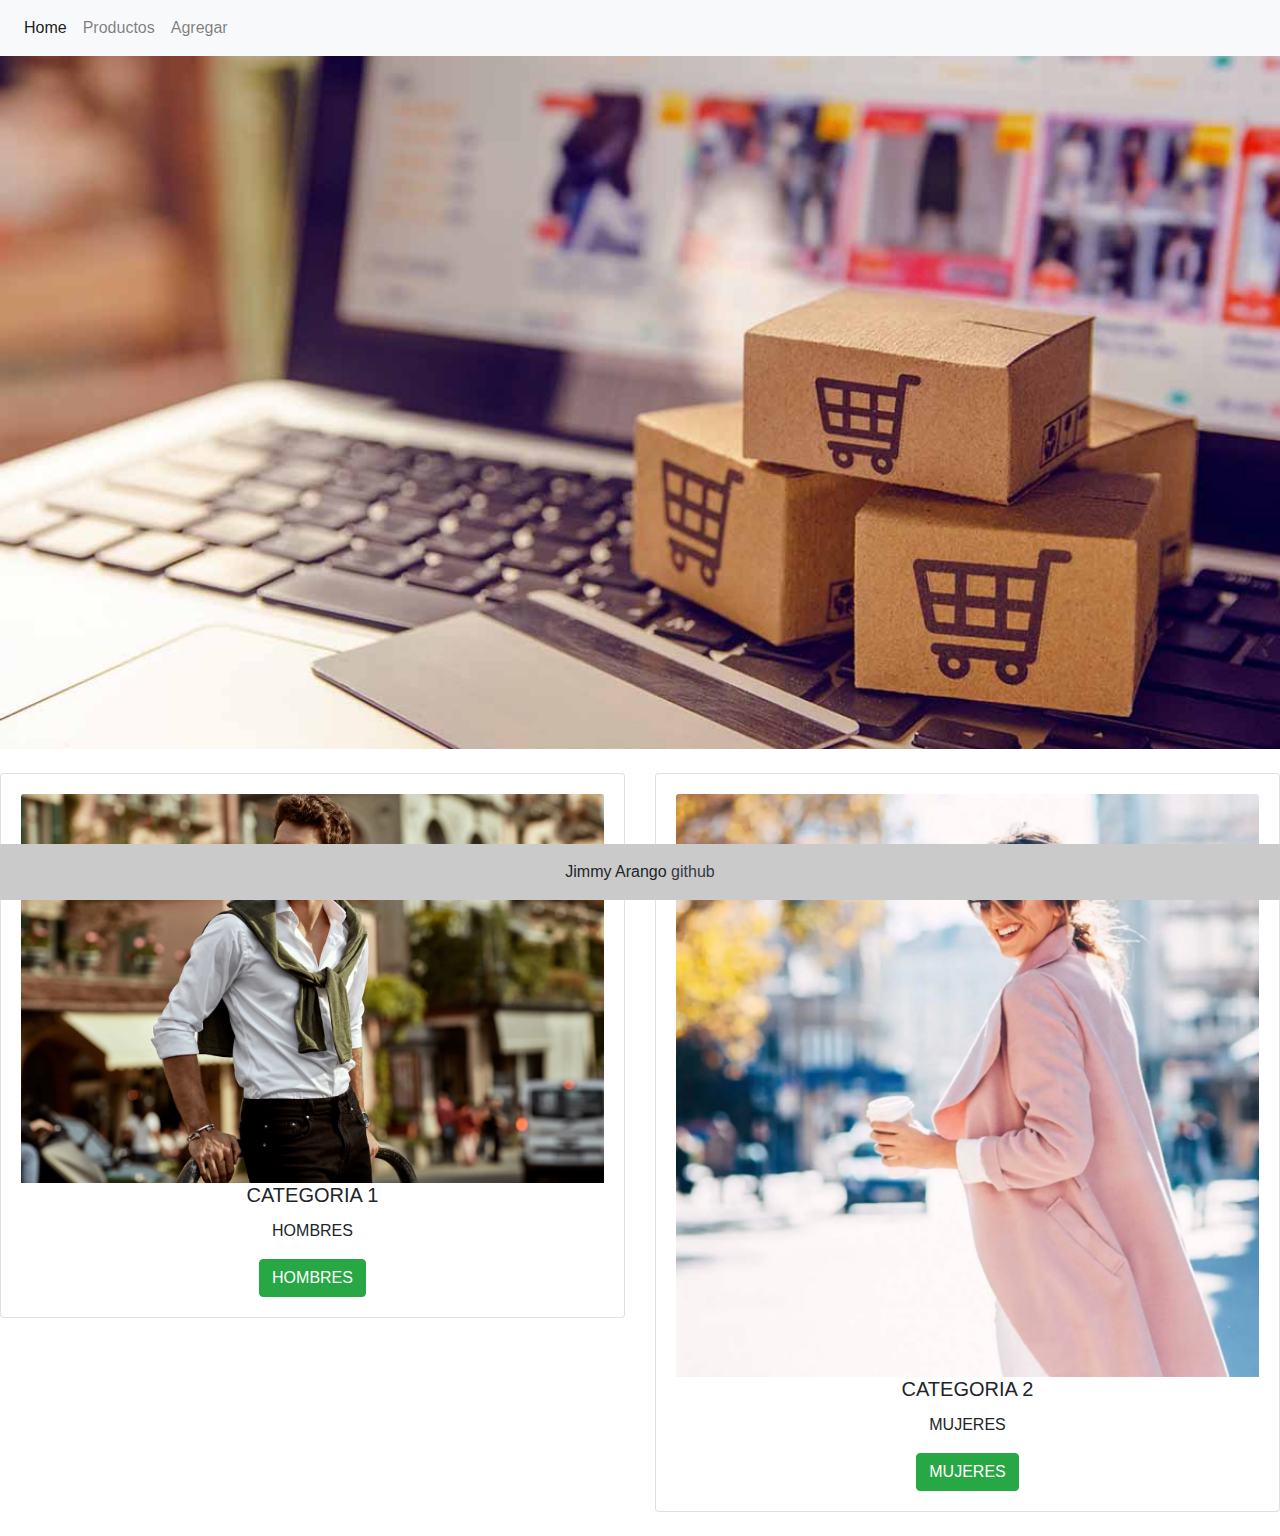
<file: index.html>
<!DOCTYPE html>
<html lang="es">
  <head>
    <meta charset="UTF-8">
  <meta http-equiv="X-UA-Compatible" content="IE=edge">
  <meta name="viewport" content="width=device-width, initial-scale=1.0">

  <script src="https://code.jquery.com/jquery-3.2.1.slim.min.js" integrity="sha384-KJ3o2DKtIkvYIK3UENzmM7KCkRr/rE9/Qpg6aAZGJwFDMVNA/GpGFF93hXpG5KkN" crossorigin="anonymous"></script>
  <script src="https://cdn.jsdelivr.net/npm/popper.js@1.12.9/dist/umd/popper.min.js" integrity="sha384-ApNbgh9B+Y1QKtv3Rn7W3mgPxhU9K/ScQsAP7hUibX39j7fakFPskvXusvfa0b4Q" crossorigin="anonymous"></script>
  <script src="https://cdn.jsdelivr.net/npm/bootstrap@4.0.0/dist/js/bootstrap.min.js" integrity="sha384-JZR6Spejh4U02d8jOt6vLEHfe/JQGiRRSQQxSfFWpi1MquVdAyjUar5+76PVCmYl" crossorigin="anonymous"></script>

  <link rel="stylesheet" href="https://cdn.jsdelivr.net/npm/bootstrap@4.0.0/dist/css/bootstrap.min.css" integrity="sha384-Gn5384xqQ1aoWXA+058RXPxPg6fy4IWvTNh0E263XmFcJlSAwiGgFAW/dAiS6JXm" crossorigin="anonymous">
  
  <link rel="stylesheet" type="text/css" href="../styles/index.css" />
  <title>Ecommerce JavaScript</title>
  </head>

  <body>
    
    <div id="containerNav"></div>

    <div>
      <img src="./images/melhor-plataforma-ecommerce.jpg" width="100%" height="150%">
    </div><br>

    <div class="row">
        <div class="col-sm-6">
          <div class="card">
            <div class="card-body text-center">
              <img class="card-img-top img-fluid" src="./images/ACCESORIOS.webp" alt="Card image cap">
              <h5 class="card-title">CATEGORIA 1</h5>
              <p class="card-text">HOMBRES</p>
              <a href="./pages/productosHombres.html" class="btn btn-success" id="productosHombres">HOMBRES</a>
            </div>
          </div>
        </div>
        <div class="col-sm-6">
          <div class="card">
            <div class="card-body text-center">
              <img class="card-img-top img-fluid" src="./images/mujerelegantecualidadesjpg.jpg_423682103.webp" alt="Card image cap">  
              <h5 class="card-title">CATEGORIA 2</h5>
              <p class="card-text">MUJERES</p>
              <a href="./pages/productosMujeres.html" class="btn btn-success" id="productosMujeres">MUJERES</a>
            </div>
          </div>
        </div>
    </div><br>

    <div id="containerFooter"></div>

    <script src="./js/index.js" type="module"></script>
  </body>
</html>
</file>
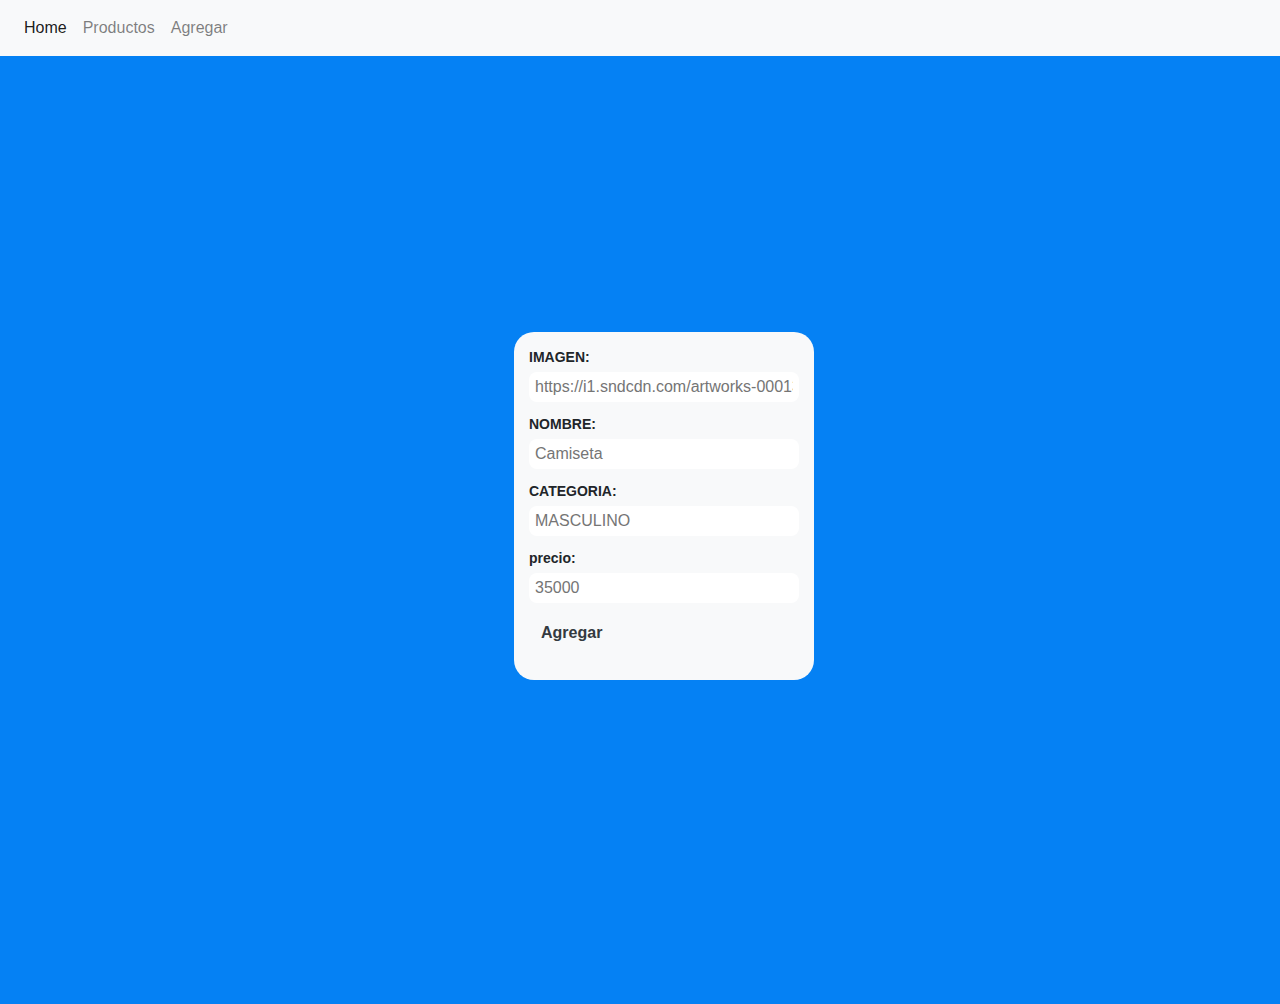
<file: pages/nuevoProducto.html>
<!DOCTYPE html>
<html lang="en">
<head>
    <meta charset="UTF-8">
    <meta http-equiv="X-UA-Compatible" content="IE=edge">
    <meta name="viewport" content="width=device-width, initial-scale=1.0">
    
    <script src="https://code.jquery.com/jquery-3.2.1.slim.min.js" integrity="sha384-KJ3o2DKtIkvYIK3UENzmM7KCkRr/rE9/Qpg6aAZGJwFDMVNA/GpGFF93hXpG5KkN" crossorigin="anonymous"></script>
    <script src="https://cdn.jsdelivr.net/npm/popper.js@1.12.9/dist/umd/popper.min.js" integrity="sha384-ApNbgh9B+Y1QKtv3Rn7W3mgPxhU9K/ScQsAP7hUibX39j7fakFPskvXusvfa0b4Q" crossorigin="anonymous"></script>
    <script src="https://cdn.jsdelivr.net/npm/bootstrap@4.0.0/dist/js/bootstrap.min.js" integrity="sha384-JZR6Spejh4U02d8jOt6vLEHfe/JQGiRRSQQxSfFWpi1MquVdAyjUar5+76PVCmYl" crossorigin="anonymous"></script>

    <link rel="stylesheet" href="https://cdn.jsdelivr.net/npm/bootstrap@4.0.0/dist/css/bootstrap.min.css" integrity="sha384-Gn5384xqQ1aoWXA+058RXPxPg6fy4IWvTNh0E263XmFcJlSAwiGgFAW/dAiS6JXm" crossorigin="anonymous">
    <link rel="stylesheet" href="../styles/formulario.css">
    
    <title>Nuevo Producto</title>
</head>
<body>

    <div id="containerNav"></div>

    <div class="principal">
        <div class="form-container">
            <form id='formulario' class="form form-group bg-light">
                <div>
                    <label for="img" class="label">IMAGEN: </label>
                    <input type="text" id="imagenProducto" placeholder="https://i1.sndcdn.com/artworks-000132781887-n6b3i9-t500x500.jpg" class="input input-dato"/>
                    <label for="nombreProducto" class="label">NOMBRE:</label>
                    <input type="text" id="nombreProducto" placeholder="Camiseta" class="input input-dato"/>
                    <label for="categoria" class="label">CATEGORIA:</label>
                    <input type="text" id="categoriaProducto" placeholder="MASCULINO" class="input input-dato"/>
                    <label for="precio" class="label">precio:</label>
                    <input type="text" id="precioProducto" placeholder="35000" class="input input-dato"/>

                    <button type="submit" class="btn d-flex btn-outline-dark text-center">Agregar</button>
                </div>
            </form>
        </div>
    </div>

    <section id="containerProducts" class="m-5"></section>

    <script src="../js/nuevoProducto.js" type="module" crossorigin="anonymous"></script>
</body>
</html>
</file>
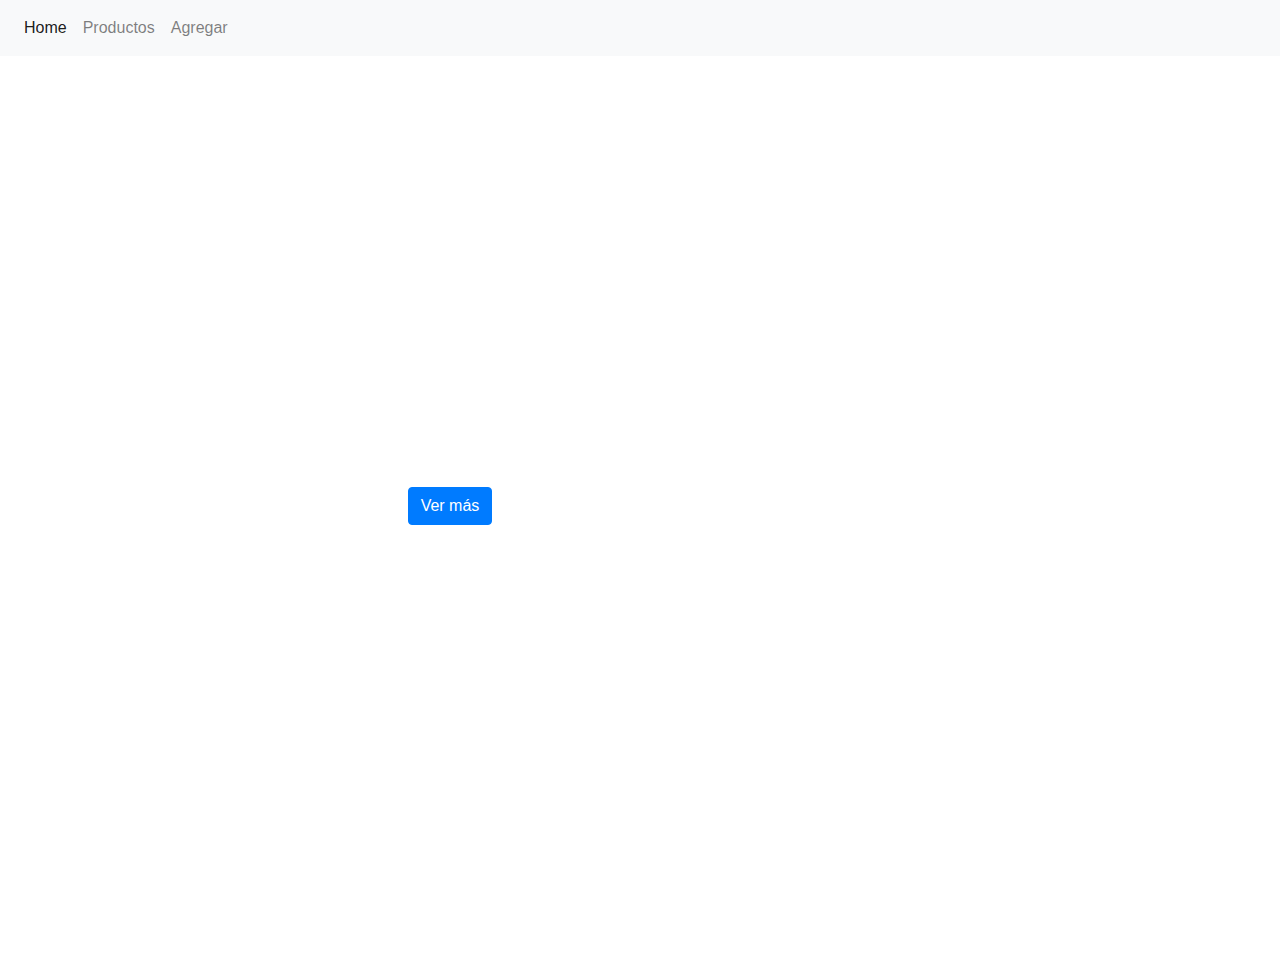
<file: pages/producto.html>
<!DOCTYPE html>
<html lang="en">
<head>
    <meta charset="UTF-8">
    <meta http-equiv="X-UA-Compatible" content="IE=edge">
    <meta name="viewport" content="width=device-width, initial-scale=1.0">

    <script src="https://code.jquery.com/jquery-3.2.1.slim.min.js" integrity="sha384-KJ3o2DKtIkvYIK3UENzmM7KCkRr/rE9/Qpg6aAZGJwFDMVNA/GpGFF93hXpG5KkN" crossorigin="anonymous"></script>
    <script src="https://cdn.jsdelivr.net/npm/popper.js@1.12.9/dist/umd/popper.min.js" integrity="sha384-ApNbgh9B+Y1QKtv3Rn7W3mgPxhU9K/ScQsAP7hUibX39j7fakFPskvXusvfa0b4Q" crossorigin="anonymous"></script>
    <script src="https://cdn.jsdelivr.net/npm/bootstrap@4.0.0/dist/js/bootstrap.min.js" integrity="sha384-JZR6Spejh4U02d8jOt6vLEHfe/JQGiRRSQQxSfFWpi1MquVdAyjUar5+76PVCmYl" crossorigin="anonymous"></script>

    <link rel="stylesheet" href="https://cdn.jsdelivr.net/npm/bootstrap@4.0.0/dist/css/bootstrap.min.css" integrity="sha384-Gn5384xqQ1aoWXA+058RXPxPg6fy4IWvTNh0E263XmFcJlSAwiGgFAW/dAiS6JXm" crossorigin="anonymous">
    <link rel="stylesheet" href="../styles/producto.css">

    <title>Producto</title>
</head>
<body>
    <div id="containerNav"></div>

    <section id="main" class="d-flex justify-content-center align-items-center">
        <!-- Button trigger modal -->
        <button  type="button" class="btn btn-primary" data-bs-toggle="modal" data-bs-target="#exampleModal">
            Ver más
        </button>

        <!-- Modal -->
        <div class="modal fade" id="exampleModal" tabindex="-1" aria-labelledby="exampleModalLabel" aria-hidden="true">
            <div class="modal-dialog">
                <div class="modal-content">
                   
                </div>
            </div>
        </div>
    </section>

    <div id="containerFooter"></div>

    <script src="../js/producto.js" type="module"></script>
    <script src="https://cdn.jsdelivr.net/npm/bootstrap@5.1.3/dist/js/bootstrap.bundle.min.js" integrity="sha384-ka7Sk0Gln4gmtz2MlQnikT1wXgYsOg+OMhuP+IlRH9sENBO0LRn5q+8nbTov4+1p" crossorigin="anonymous"></script>
</body>
</html>
</file>
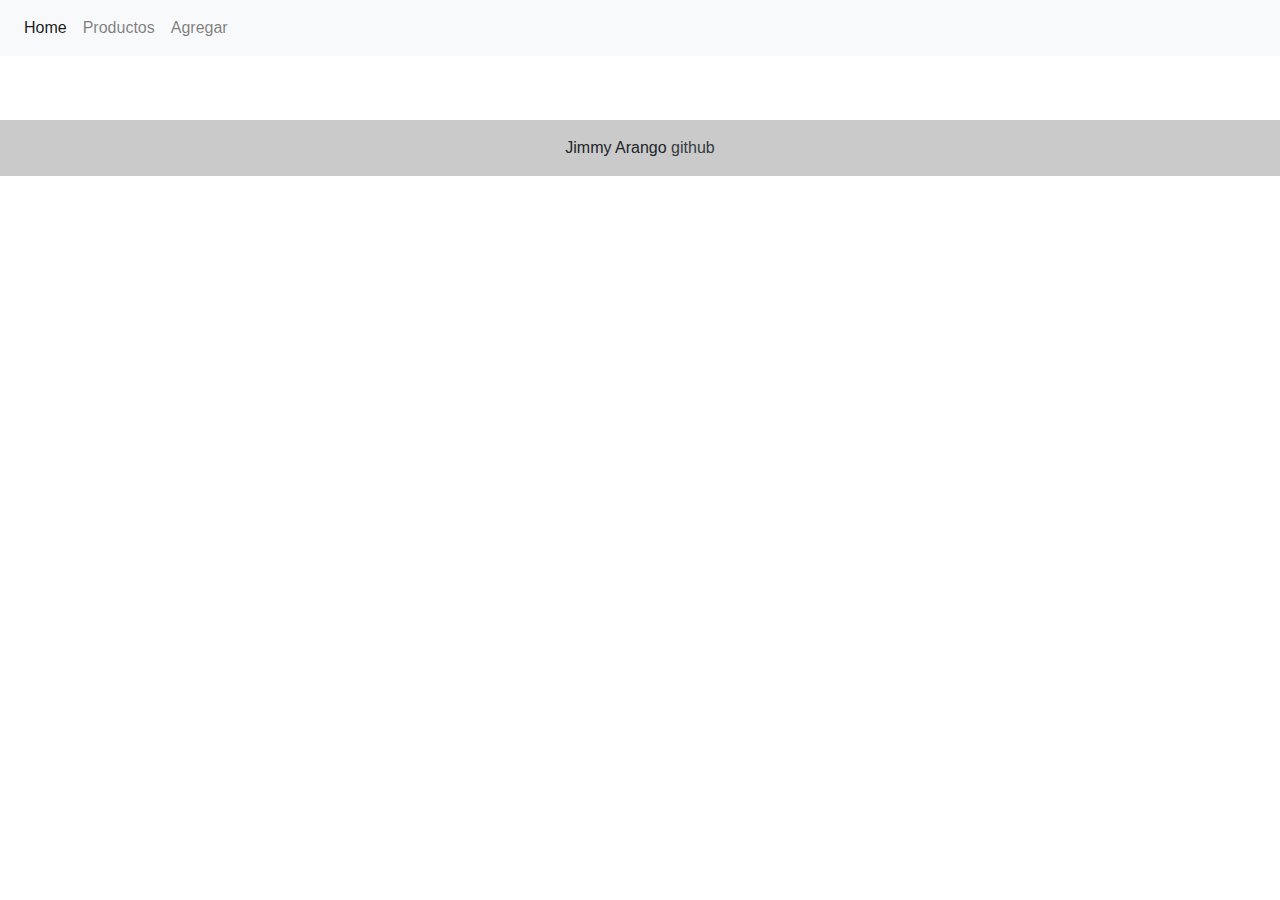
<file: pages/productos.html>
<!DOCTYPE html>
<html lang="en">
<head>
    <meta charset="UTF-8">
    <meta http-equiv="X-UA-Compatible" content="IE=edge">
    <meta name="viewport" content="width=device-width, initial-scale=1.0">
    
    <script src="https://code.jquery.com/jquery-3.2.1.slim.min.js" integrity="sha384-KJ3o2DKtIkvYIK3UENzmM7KCkRr/rE9/Qpg6aAZGJwFDMVNA/GpGFF93hXpG5KkN" crossorigin="anonymous"></script>
    <script src="https://cdn.jsdelivr.net/npm/popper.js@1.12.9/dist/umd/popper.min.js" integrity="sha384-ApNbgh9B+Y1QKtv3Rn7W3mgPxhU9K/ScQsAP7hUibX39j7fakFPskvXusvfa0b4Q" crossorigin="anonymous"></script>
    <script src="https://cdn.jsdelivr.net/npm/bootstrap@4.0.0/dist/js/bootstrap.min.js" integrity="sha384-JZR6Spejh4U02d8jOt6vLEHfe/JQGiRRSQQxSfFWpi1MquVdAyjUar5+76PVCmYl" crossorigin="anonymous"></script>

    <link rel="stylesheet" href="https://cdn.jsdelivr.net/npm/bootstrap@4.0.0/dist/css/bootstrap.min.css" integrity="sha384-Gn5384xqQ1aoWXA+058RXPxPg6fy4IWvTNh0E263XmFcJlSAwiGgFAW/dAiS6JXm" crossorigin="anonymous">

    <title>Productos</title>
</head>
<body>

    <div id="containerNav"></div><br><br>

    <section id="containerProductos" class="m-2 d-flex justify-content-evenly gap-3 row"></section>

    <template id="template">
        <div class="card p-3 col-2 align-items-center">
            <img style="width: 150px; height: 150px;" src="" class="card-img-top" alt="">
            <div class="card-body">
                <p></p>
                <a href="#" class="btn btn-outline-dark w-100"></a>
            </div>
        </div>
    </template>

    <div id="containerFooter"></div>

    <script src="../js/productos.js" type="module"></script>
</body>
</html>
</file>
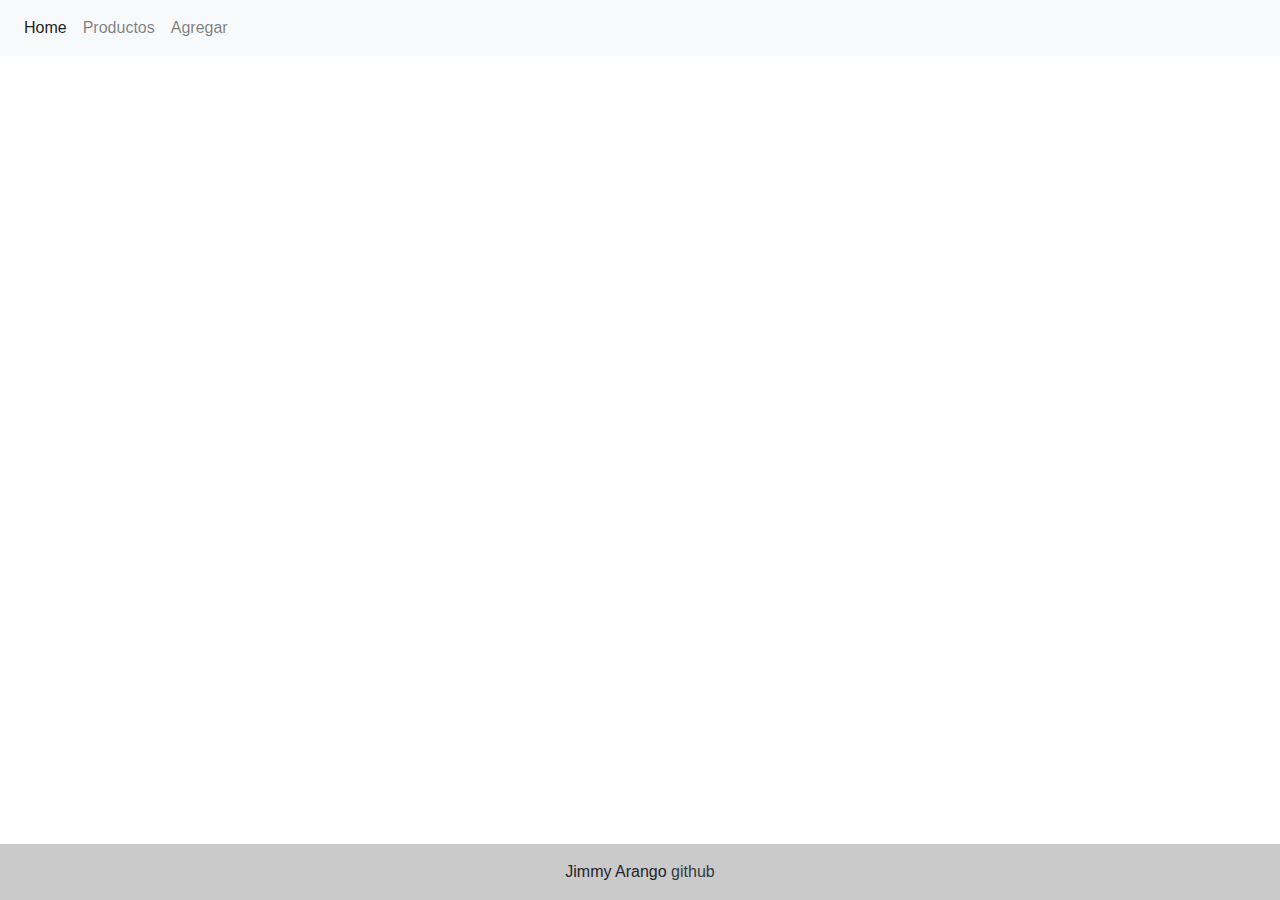
<file: pages/productosHombres.html>
<!DOCTYPE html>
<html lang="es">
  <head>
    <meta charset="UTF-8">
  <meta http-equiv="X-UA-Compatible" content="IE=edge">
  <meta name="viewport" content="width=device-width, initial-scale=1.0">

  <script src="https://code.jquery.com/jquery-3.2.1.slim.min.js" integrity="sha384-KJ3o2DKtIkvYIK3UENzmM7KCkRr/rE9/Qpg6aAZGJwFDMVNA/GpGFF93hXpG5KkN" crossorigin="anonymous"></script>
  <script src="https://cdn.jsdelivr.net/npm/popper.js@1.12.9/dist/umd/popper.min.js" integrity="sha384-ApNbgh9B+Y1QKtv3Rn7W3mgPxhU9K/ScQsAP7hUibX39j7fakFPskvXusvfa0b4Q" crossorigin="anonymous"></script>
  <script src="https://cdn.jsdelivr.net/npm/bootstrap@4.0.0/dist/js/bootstrap.min.js" integrity="sha384-JZR6Spejh4U02d8jOt6vLEHfe/JQGiRRSQQxSfFWpi1MquVdAyjUar5+76PVCmYl" crossorigin="anonymous"></script>

  <link rel="stylesheet" href="https://cdn.jsdelivr.net/npm/bootstrap@4.0.0/dist/css/bootstrap.min.css" integrity="sha384-Gn5384xqQ1aoWXA+058RXPxPg6fy4IWvTNh0E263XmFcJlSAwiGgFAW/dAiS6JXm" crossorigin="anonymous">
  
  <link rel="stylesheet" type="text/css" href="../styles/index.css" />
  <title>Productos Hombres</title>
  </head>

  <body>
    
    <div id="containerNav"></div>

    <section id="containerProductos" class="m-2 d-flex justify-content-evenly gap-3 row"></section>

    <template id="template">
        <div class="card p-3 col-2 align-items-center">
            <img style="width: 150px; height: 150px;" src="" class="card-img-top" alt="">
            <div class="card-body">
                <p></p>
                <a href="#" class="btn btn-outline-dark w-100"></a>
            </div>
        </div>
    </template>

    <div id="containerFooter"></div>

    <script src="../js/productosHombres.js" type="module"></script>
  </body>
</html>
</file>
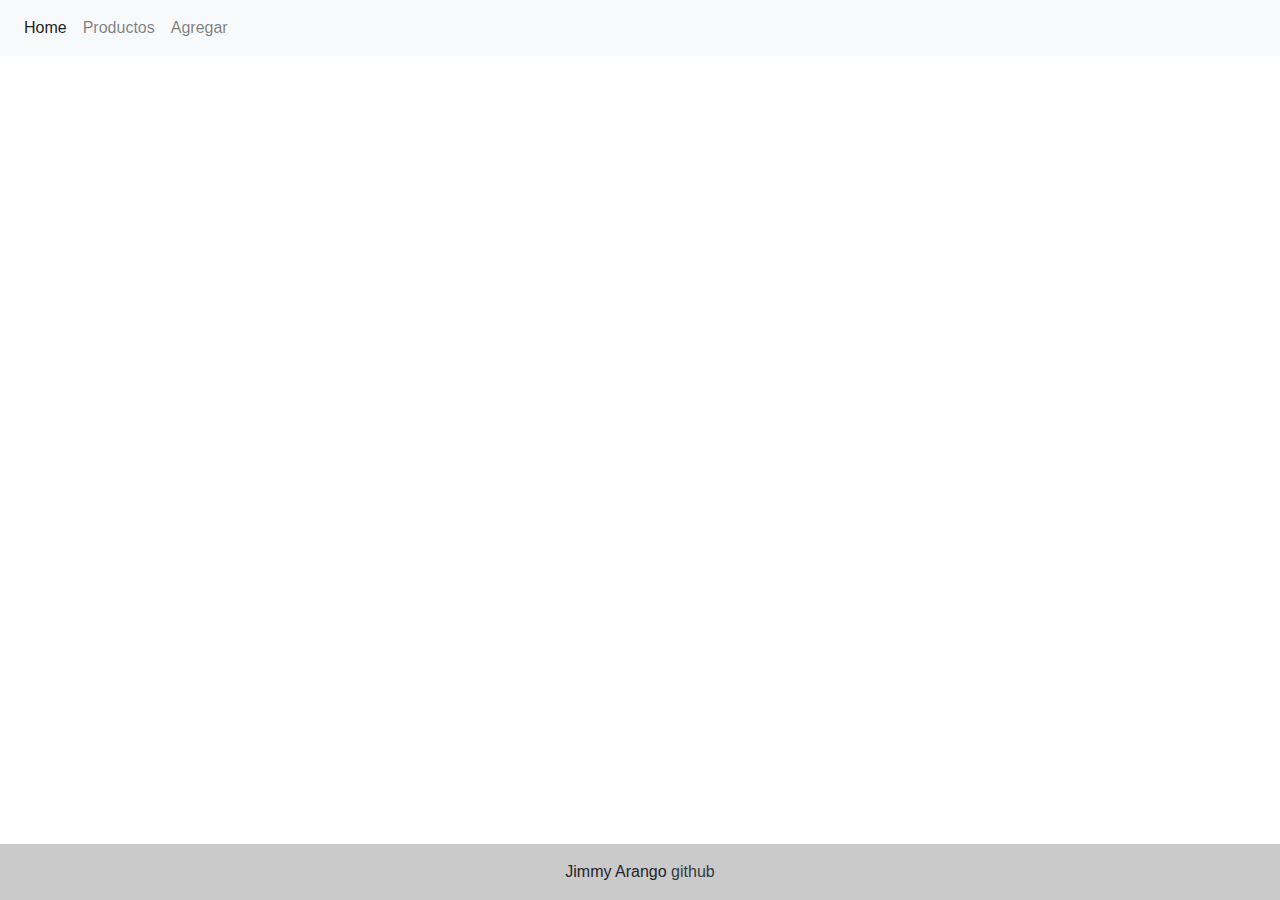
<file: pages/productosMujeres.html>
<!DOCTYPE html>
<html lang="es">
  <head>
    <meta charset="UTF-8">
  <meta http-equiv="X-UA-Compatible" content="IE=edge">
  <meta name="viewport" content="width=device-width, initial-scale=1.0">

  <script src="https://code.jquery.com/jquery-3.2.1.slim.min.js" integrity="sha384-KJ3o2DKtIkvYIK3UENzmM7KCkRr/rE9/Qpg6aAZGJwFDMVNA/GpGFF93hXpG5KkN" crossorigin="anonymous"></script>
  <script src="https://cdn.jsdelivr.net/npm/popper.js@1.12.9/dist/umd/popper.min.js" integrity="sha384-ApNbgh9B+Y1QKtv3Rn7W3mgPxhU9K/ScQsAP7hUibX39j7fakFPskvXusvfa0b4Q" crossorigin="anonymous"></script>
  <script src="https://cdn.jsdelivr.net/npm/bootstrap@4.0.0/dist/js/bootstrap.min.js" integrity="sha384-JZR6Spejh4U02d8jOt6vLEHfe/JQGiRRSQQxSfFWpi1MquVdAyjUar5+76PVCmYl" crossorigin="anonymous"></script>

  <link rel="stylesheet" href="https://cdn.jsdelivr.net/npm/bootstrap@4.0.0/dist/css/bootstrap.min.css" integrity="sha384-Gn5384xqQ1aoWXA+058RXPxPg6fy4IWvTNh0E263XmFcJlSAwiGgFAW/dAiS6JXm" crossorigin="anonymous">
  
  <link rel="stylesheet" type="text/css" href="../styles/index.css" />
  <title>Productos Mujeres</title>
  </head>

  <body>
    
    <div id="containerNav"></div>

    <section id="containerProductos" class="m-2 d-flex justify-content-evenly gap-3 row"></section>

    <template id="template">
        <div class="card p-3 col-2 align-items-center">
            <img style="width: 150px; height: 150px;" src="" class="card-img-top" alt="">
            <div class="card-body">
                <p></p>
                <a href="#" class="btn btn-outline-dark w-100"></a>
            </div>
        </div>
    </template>

    <div id="containerFooter"></div>

    <script src="../js/productosMujeres.js" type="module"></script>
  </body>
</html>
</file>
<file: styles/index.css>
#containerFooter {
    position: fixed;
    left: 0;
    bottom: 0;
    width: 100%;
}
</file>
<file: styles/formulario.css>
:root {
  --white: #ffffff;
  --black: #000000;
  --dark: #232830;
  --very-light-pink: #c7c7c7;
  --text-input-field: #f7f7f7;
  --naranja: #ff8000;
  --sm: 14px;
  --md: 16px;
  --lg: 18px;
}
body {
  margin: 0;
  font-family: "Quicksand", sans-serif;
  background-color: #0581f4;
}
.principal {
  width: 100%;
  height: 100vh;
  display: grid;
  place-items: center;
}
.form-container {
  display: grid;
  grid-template-rows: auto 1fr auto;
  width: 300px;
}
.label {
  font-size: var(--sm);
  font-weight: bold;
  margin-bottom: 4px;
}
.form input {
  border: none;
  border-radius: 8px;
  height: 30px;
  font-size: var(--md);
  padding: 6px;
  margin-bottom: 12px;
}
.input-dato {
  margin-bottom: 22px;
}
.form {
  margin: 8%;
  width: 100%;
  padding: 5%;
  border-radius: 20px;
}
.form div {
  display: flex;
  flex-direction: column;
}
.form a {
  color: var(--white);
  font-size: var(--sm);
  text-align: center;
  text-decoration: none;
  margin-bottom: 52px;
}
.form button {
  text-align: center;
  border-radius: 8px;
  border: none;
  width: 50%;
  cursor: pointer;
  font-size: var(--md);
  font-weight: bold;
  height: 50px;
}
</file>
<file: styles/producto.css>
#main{
    background-size: cover;
    height: 100vh;
    width: 100vh;
}
</file>
